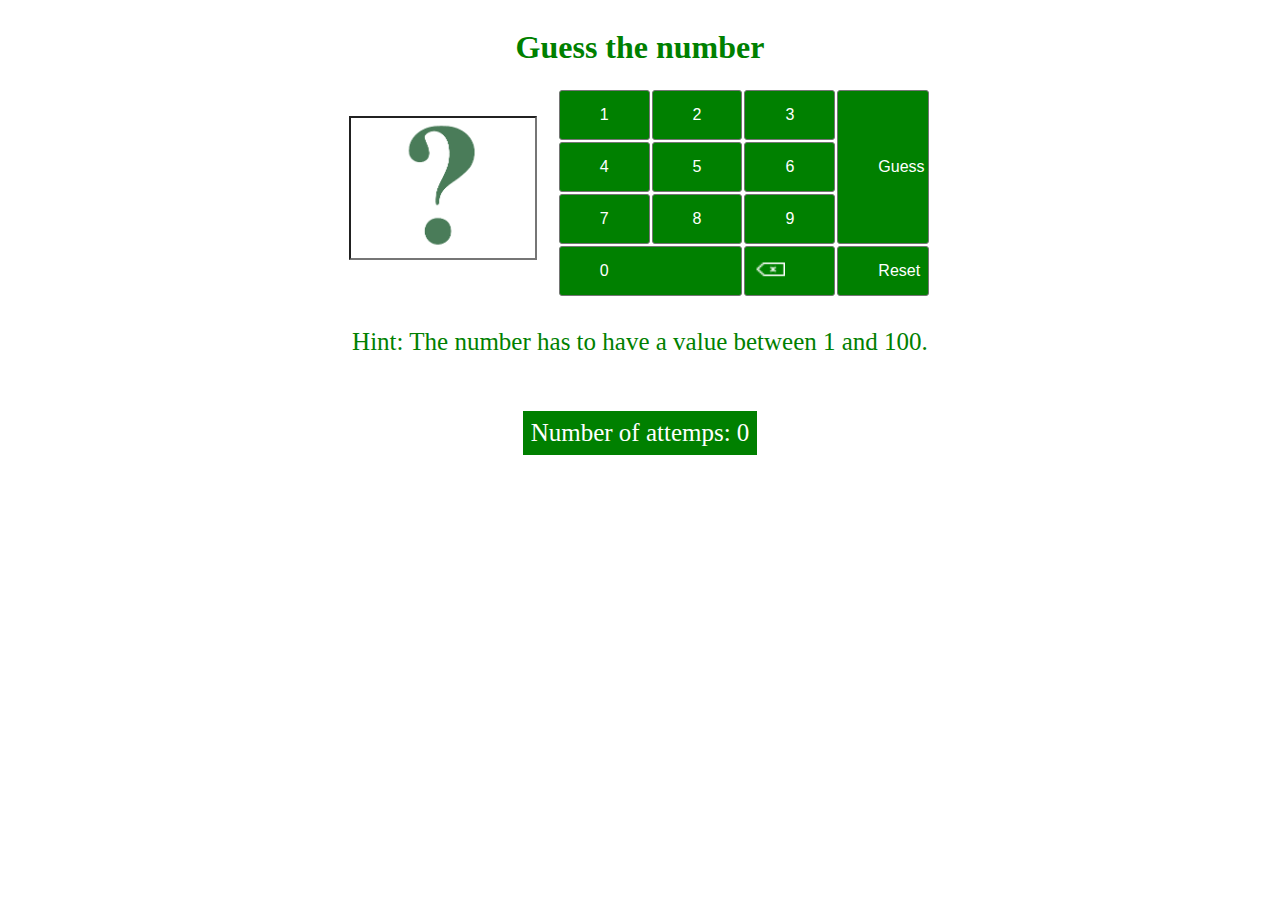
<file: index.html>
<!DOCTYPE html>
<html lang="es">
  <head>
    <meta charset="UTF-8" />
    <meta http-equiv="X-UA-Compatible" content="IE=edge" />
    <meta name="viewport" content="width=device-width, initial-scale=1.0" />
    <title>Adivina el número</title>
    <link rel="stylesheet" href="./css/main.css" />
    <link rel="stylesheet" href="css/virtual-key.css" />
  </head>
  <body>
    <main class="main js_main">
      <h1 class="title">Guess the number</h1>
      <section class="section">
        <form action="#" class="form">
          <input class="input js_input" type="text" readonly id="number" />
        </form>
        <table class="table_teclado js_buttonTable">
          <tr>
            <td>1</td>
            <td>2</td>
            <td>3</td>
            <td colspan="2" rowspan="3">Guess</td>
          </tr>
          <tr>
            <td>4</td>
            <td>5</td>
            <td>6</td>
          </tr>
          <tr>
            <td>7</td>
            <td>8</td>
            <td>9</td>
          </tr>
          <tr>
            <td colspan="2">0</td>
            <td>
              <img class="btn_delete" id="btn_delete" src="images/borrar.png" />
            </td>
            <td>Reset</td>
          </tr>
        </table>
      </section>
      <p class="info js_info">
        Hint: The number has to have a value between 1 and 100.
      </p>
      <p class="count js_count">Number of attemps: 0</p>
    </main>
    <script src="./js/main.js"></script>
  </body>
</html>
</file>
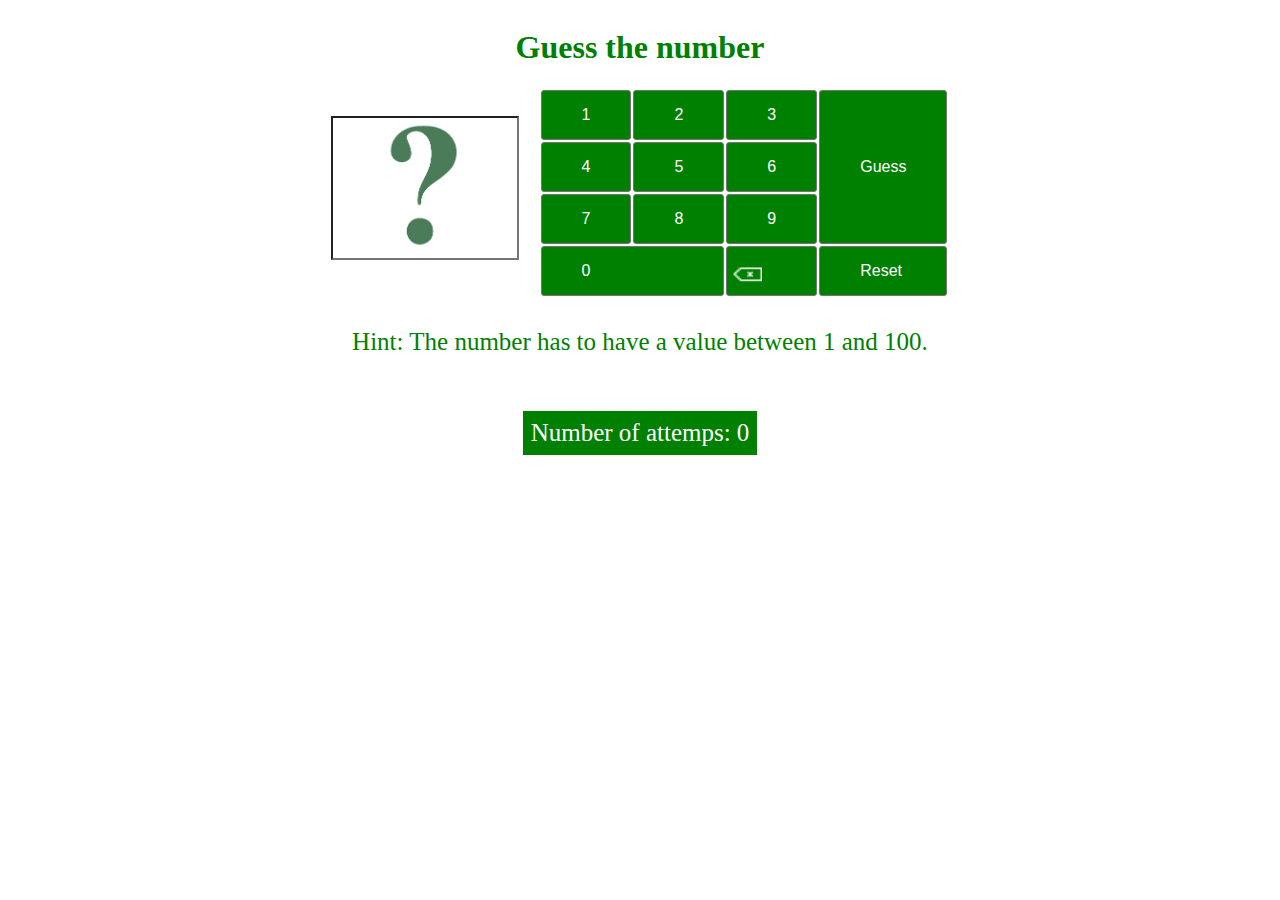
<file: docs/index.html>
<!DOCTYPE html>
<html lang="es">
  <head>
    <meta charset="UTF-8" />
    <meta http-equiv="X-UA-Compatible" content="IE=edge" />
    <meta name="viewport" content="width=device-width, initial-scale=1.0" />
    <title>Adivina el número</title>
    <link rel="stylesheet" href="./assets/css/main.css" />
    <link rel="stylesheet" href="./assets/css/virtual-key.css" />
  </head>
  <body>
    <main class="main js_main">
      <h1 class="title">Guess the number</h1>
      <section class="section">
        <form action="#" class="form">
          <input class="input js_input" type="text" readonly id="number" />
        </form>
        <table class="table_teclado js_buttonTable">
          <tr>
            <td>1</td>
            <td>2</td>
            <td>3</td>
            <td colspan="2" rowspan="3">Guess</td>
          </tr>
          <tr>
            <td>4</td>
            <td>5</td>
            <td>6</td>
          </tr>
          <tr>
            <td>7</td>
            <td>8</td>
            <td>9</td>
          </tr>
          <tr>
            <td colspan="2">0</td>
            <td>
              <img
                class="btn_delete"
                id="btn_delete"
                src="./assets/images/borrar.png"
              />
            </td>
            <td>Reset</td>
          </tr>
        </table>
      </section>
      <p class="info js_info">
        Hint: The number has to have a value between 1 and 100.
      </p>
      <p class="count js_count">Number of attemps: 0</p>
    </main>
    <script src="./assets/js/main.js"></script>
  </body>
</html>
</file>
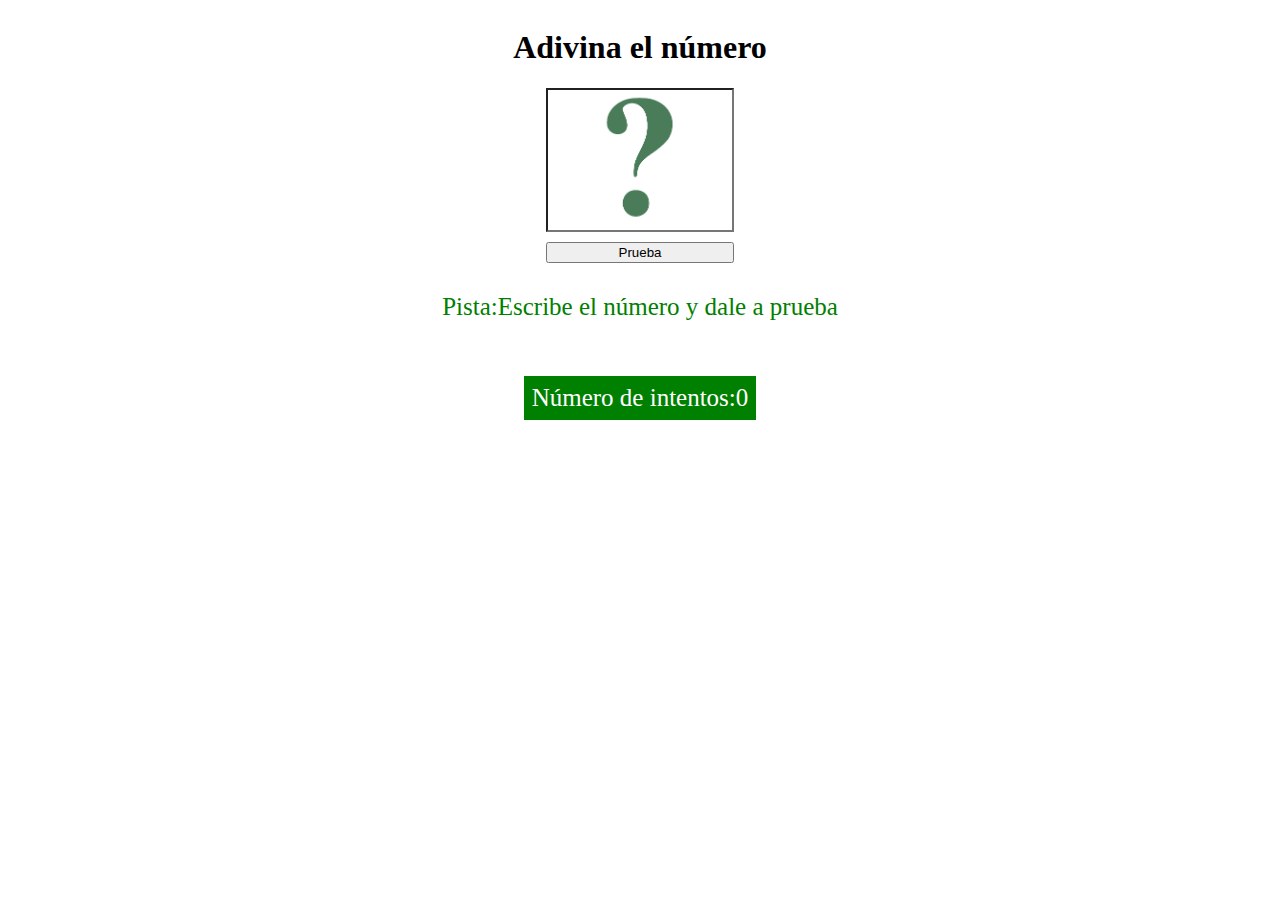
<file: main.html>
<!DOCTYPE html>
<html lang="es">
  <head>
    <meta charset="UTF-8" />
    <meta http-equiv="X-UA-Compatible" content="IE=edge" />
    <meta name="viewport" content="width=device-width, initial-scale=1.0" />
    <title>Adivina el número</title>
    <link rel="stylesheet" href="./css/main.css" />
  </head>
  <body>
    <main class="main js_main">
      <h1>Adivina el número</h1>
      <form action="#" class="form">
        <input class="input js_input" type="text" />
        <input class="button js_button" type="button" value="Prueba" />
      </form>
      <p class="info js_info">Pista:Escribe el número y dale a prueba</p>
      <p class="count js_count">Número de intentos:0</p>
    </main>
    <script src="./js/main.js"></script>
  </body>
</html>
</file>
<file: css/main.css>
.main{
    display: flex;
    flex-direction: column;
    justify-content: center;
    align-items: center;
 
}
.title{
    color:green;
}
.section{
    display: flex;
    flex-direction: row;
    align-items: center;
    gap:20px;
}
.form{
    display: flex;
    flex-direction: column;
   
 }
 .label{
    margin-bottom: 10px;
  
 }
 .input{
    height: fit-content;
    margin-bottom: 10px;
    font-size: 120px;
    color:green;
    width:180px;
    background-image: url("../images/images-removebg-preview.png");
    background-size: contain;
    background-repeat: no-repeat;
    background-position: center center;
    
  }


.count{
    border: 3px solid green;
    background-color: green;
    color:white;
    padding: 5px;
    font-size: 25px;

}
.info {
      padding: 5px;
    color:green;
    font-size: 25px;

}
</file>
<file: css/virtual-key.css>
.table_teclado tr td {
    background: green;
    color: #FFF;
    padding: 15px 40px;
    cursor: pointer;
    border-radius: 3px;
    font-family: sans-serif;
    border: 1px solid #757575;
    max-width: 10px;
    position: relative;
}

.table_teclado tr td:hover {
    background: #525252;
}

.btn_delete {
    position: absolute;
    left: 10px;
    bottom: 10px;
    width: 30px;
}
</file>
<file: docs/assets/css/main.css>
.main{display:flex;flex-direction:column;justify-content:center;align-items:center}.title{color:green}.section{display:flex;flex-direction:column;align-items:center;gap:20px}@media (min-width: 768px){.section{flex-direction:row}}.form{display:flex;flex-direction:column}.label{margin-bottom:10px}.input{height:-moz-fit-content;height:fit-content;margin-bottom:10px;font-size:120px;color:green;width:180px;background-image:url("../images/images-removebg-preview.png");background-size:contain;background-repeat:no-repeat;background-position:center center}.count{border:3px solid green;background-color:green;color:white;padding:5px;font-size:25px}.info{padding:15px;color:green;font-size:20px}@media (min-width: 768px){.info{padding:5px;font-size:25px}}
</file>
<file: docs/assets/css/virtual-key.css>
.table_teclado tr td{background:green;color:#fff;padding:10px 25px;cursor:pointer;border-radius:3px;font-family:sans-serif;border:1px solid #757575;position:relative}@media (min-width: 768px){.table_teclado tr td{padding:15px 40px}}.table_teclado tr td:hover{background:#525252}.btn_delete{position:absolute;left:5px;bottom:5px;width:20px}@media (min-width: 768px){.btn_delete{width:30px}}
</file>
